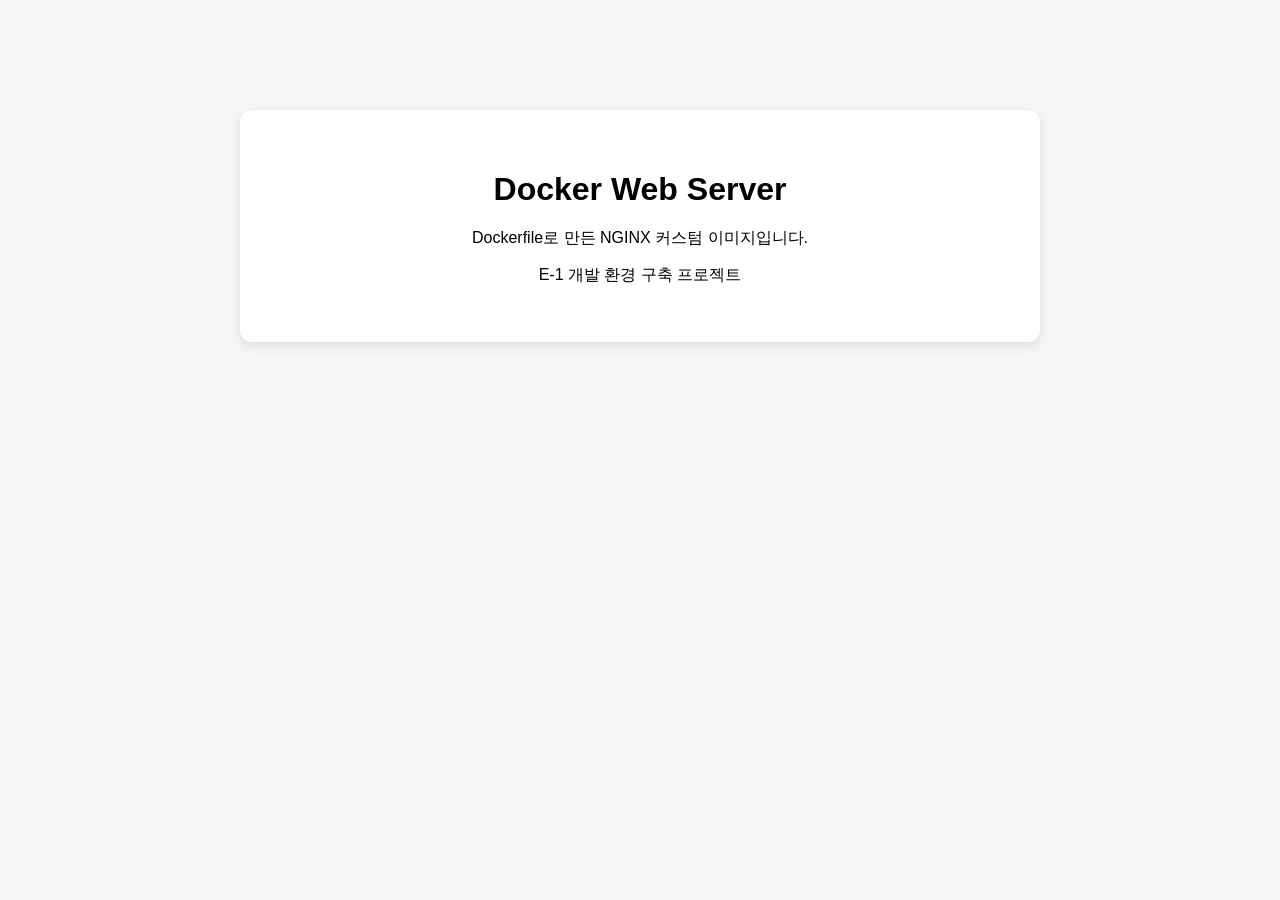
<file: E1/E1-1/app/index.html>
<!DOCTYPE html>
<html lang="ko">
<head>
    <meta charset="UTF-8">
    <meta name="viewport" content="width=device-width, initial-scale=1.0">
    <title>E-1 Docker Web Server</title>
    <style>
        body {
            font-family: Arial, sans-serif;
            max-width: 800px;
            margin: 80px auto;
            padding: 30px;
            text-align: center;
            background-color: #f4f6f8;
        }

        main {
            padding: 40px;
            background-color: white;
            border-radius: 12px;
            box-shadow: 0 4px 12px rgba(0, 0, 0, 0.1);
        }

        h1 {
            margin-bottom: 20px;
        }
    </style>
</head>
<body>
    <main>
        <h1>Docker Web Server</h1>
        <p>Dockerfile로 만든 NGINX 커스텀 이미지입니다.</p>
        <p>E-1 개발 환경 구축 프로젝트</p>
    </main>
</body>
</html>
</file>
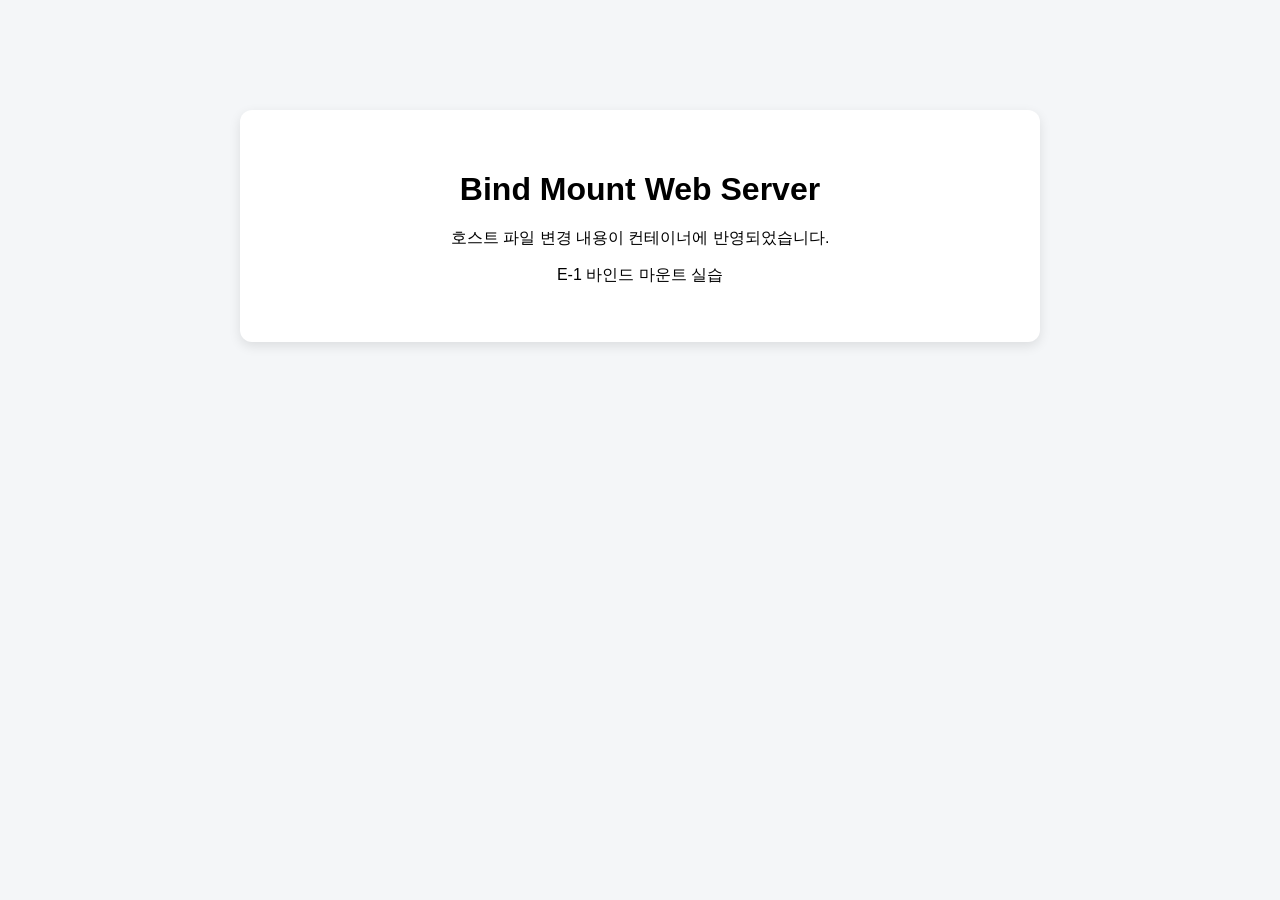
<file: E1/E1-1/bind-mount/html/index.html>
<!DOCTYPE html>
<html lang="ko">
<head>
    <meta charset="UTF-8">
    <meta name="viewport" content="width=device-width, initial-scale=1.0">
    <title>E-1 Docker Web Server</title>
    <style>
        body {
            font-family: Arial, sans-serif;
            max-width: 800px;
            margin: 80px auto;
            padding: 30px;
            text-align: center;
            background-color: #f4f6f8;
        }

        main {
            padding: 40px;
            background-color: white;
            border-radius: 12px;
            box-shadow: 0 4px 12px rgba(0, 0, 0, 0.1);
        }

        h1 {
            margin-bottom: 20px;
        }
    </style>
</head>
<body>
    <main>
        <h1>Bind Mount Web Server</h1>
        <p>호스트 파일 변경 내용이 컨테이너에 반영되었습니다.</p>
        <p>E-1 바인드 마운트 실습</p>
    </main>
</body>
</html>
</file>
